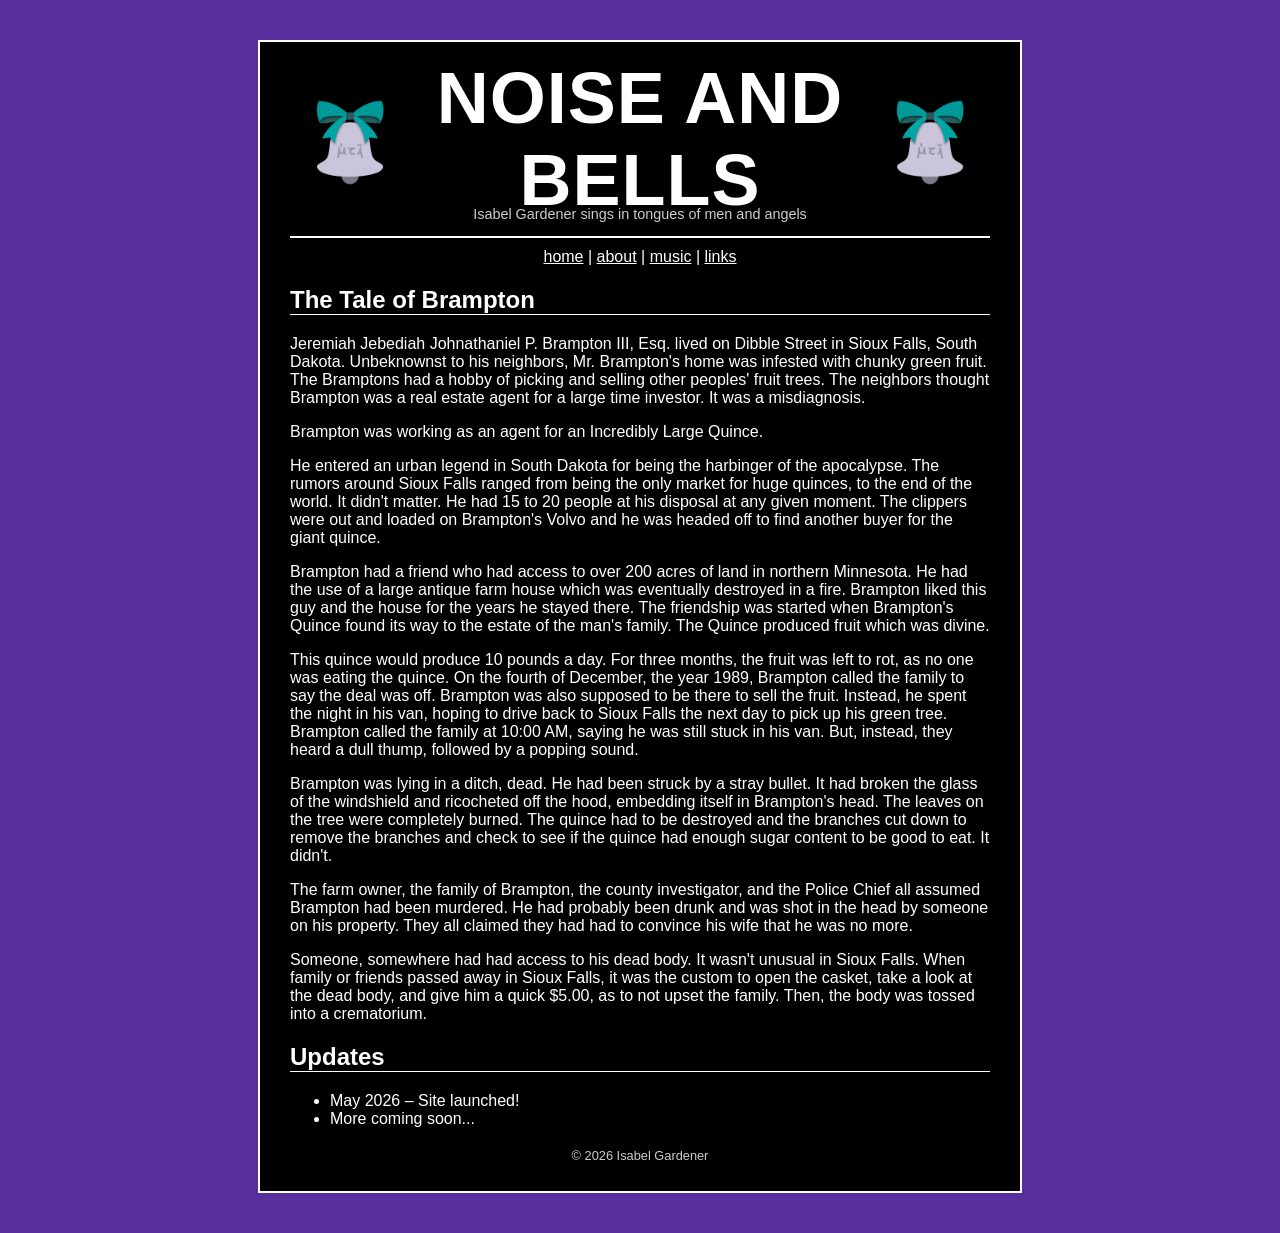
<file: index.html>
<!DOCTYPE html>
<html>
<head>
  <title>Noise and Bells</title>
  <link rel="stylesheet" href="styles.css">
</head>
<body>

  <div class="container">

    <header class="header-bar">
      <img src="janbell_transparent_teal.png" class="header-img">
      
      <div class="header-text">
        <h1>NOISE AND BELLS</h1>
        <p class="tagline">Isabel Gardener sings in tongues of men and angels</p>
      </div>

      <img src="janbell_transparent_teal.png" class="header-img">
    </header>

    <nav>
      <a href="index.html">home</a> |
      <a href="about.html">about</a> |
      <a href="music.html">music</a> |
      <a href="links.html">links</a>
    </nav>

    <main>
      <h2>The Tale of Brampton</h2>
      <p>Jeremiah Jebediah Johnathaniel P. Brampton III, Esq. lived on Dibble Street in Sioux Falls, South Dakota. Unbeknownst to his neighbors, Mr. Brampton's home was infested with chunky green fruit. The Bramptons had a hobby of picking and selling other peoples' fruit trees. The neighbors thought Brampton was a real estate agent for a large time investor. It was a misdiagnosis.</p>
      <p>Brampton was working as an agent for an Incredibly Large Quince.</p>
      <p>He entered an urban legend in South Dakota for being the harbinger of the apocalypse. The rumors around Sioux Falls ranged from being the only market for huge quinces, to the end of the world. It didn't matter. He had 15 to 20 people at his disposal at any given moment. The clippers were out and loaded on Brampton's Volvo and he was headed off to find another buyer for the giant quince.</p>
      <p>Brampton had a friend who had access to over 200 acres of land in northern Minnesota. He had the use of a large antique farm house which was eventually destroyed in a fire. Brampton liked this guy and the house for the years he stayed there. The friendship was started when Brampton's Quince found its way to the estate of the man's family. The Quince produced fruit which was divine.</p>
      <p>This quince would produce 10 pounds a day. For three months, the fruit was left to rot, as no one was eating the quince. On the fourth of December, the year 1989, Brampton called the family to say the deal was off. Brampton was also supposed to be there to sell the fruit. Instead, he spent the night in his van, hoping to drive back to Sioux Falls the next day to pick up his green tree. Brampton called the family at 10:00 AM, saying he was still stuck in his van. But, instead, they heard a dull thump, followed by a popping sound.</p>
      <p>Brampton was lying in a ditch, dead. He had been struck by a stray bullet. It had broken the glass of the windshield and ricocheted off the hood, embedding itself in Brampton's head. The leaves on the tree were completely burned. The quince had to be destroyed and the branches cut down to remove the branches and check to see if the quince had enough sugar content to be good to eat. It didn't.</p>
      <p>The farm owner, the family of Brampton, the county investigator, and the Police Chief all assumed Brampton had been murdered. He had probably been drunk and was shot in the head by someone on his property. They all claimed they had had to convince his wife that he was no more.</p>
      <p>Someone, somewhere had had access to his dead body. It wasn't unusual in Sioux Falls. When family or friends passed away in Sioux Falls, it was the custom to open the casket, take a look at the dead body, and give him a quick $5.00, as to not upset the family. Then, the body was tossed into a crematorium.</p>

      <h2>Updates</h2>
      <ul>
        <li>May 2026 – Site launched!</li>
        <li>More coming soon...</li>
      </ul>
    </main>

    <footer>
      <p>© 2026 Isabel Gardener</p>
    </footer>

  </div>

</body>
</html>
</file>
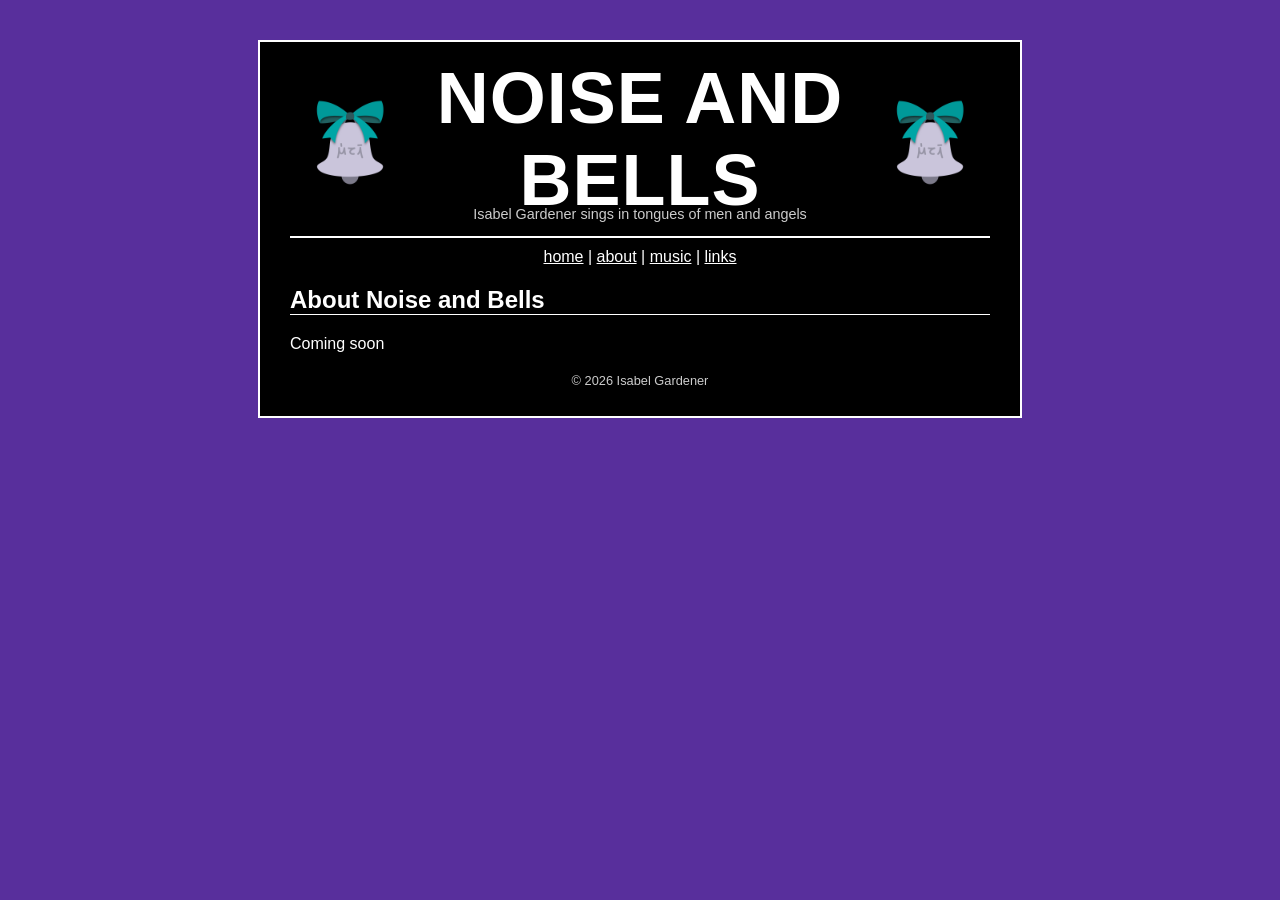
<file: about.html>
<!DOCTYPE html>
<html>
<head>
  <title>Noise and Bells</title>
  <link rel="stylesheet" href="styles.css">
</head>
<body>

  <div class="container">

    <header class="header-bar">
      <img src="janbell_transparent_teal.png" class="header-img">
      
      <div class="header-text">
        <h1>NOISE AND BELLS</h1>
        <p class="tagline">Isabel Gardener sings in tongues of men and angels</p>
      </div>

      <img src="janbell_transparent_teal.png" class="header-img">
    </header>

    <nav>
      <a href="index.html">home</a> |
      <a href="about.html">about</a> |
      <a href="music.html">music</a> |
      <a href="links.html">links</a>
    </nav>

    <main>
      <h2>About Noise and Bells</h2>
      <p>Coming soon</p>
    </main>

    <footer>
      <p>© 2026 Isabel Gardener</p>
    </footer>

  </div>

</body>
</html>
</file>
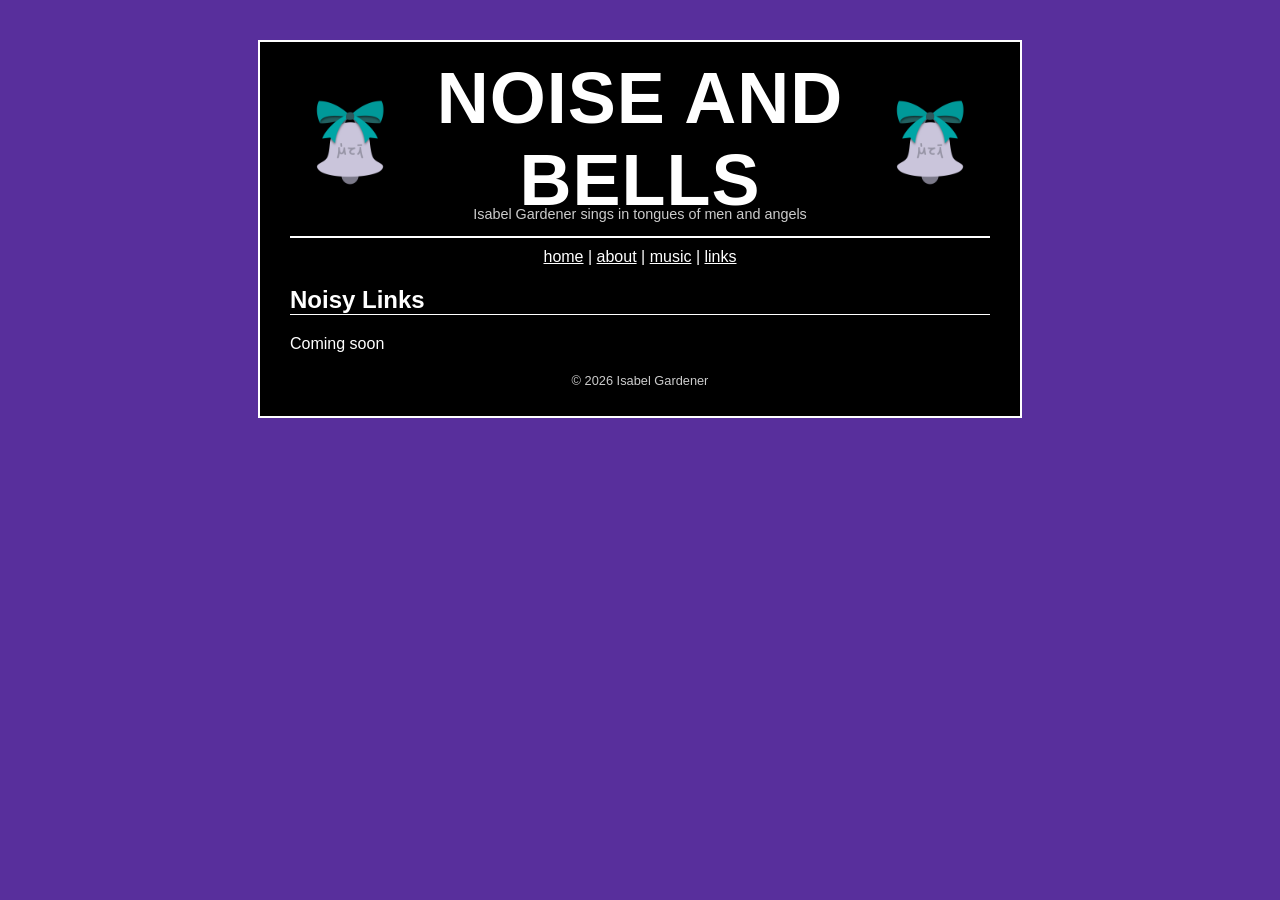
<file: links.html>
<!DOCTYPE html>
<html>
<head>
  <title>Noise and Bells</title>
  <link rel="stylesheet" href="styles.css">
</head>
<body>

  <div class="container">

    <header class="header-bar">
      <img src="janbell_transparent_teal.png" class="header-img">
      
      <div class="header-text">
        <h1>NOISE AND BELLS</h1>
        <p class="tagline">Isabel Gardener sings in tongues of men and angels</p>
      </div>

      <img src="janbell_transparent_teal.png" class="header-img">
    </header>

    <nav>
      <a href="index.html">home</a> |
      <a href="about.html">about</a> |
      <a href="music.html">music</a> |
      <a href="links.html">links</a>
    </nav>

    <main>
      <h2>Noisy Links</h2>
      <p>Coming soon</p>
    </main>

    <footer>
      <p>© 2026 Isabel Gardener</p>
    </footer>

  </div>

</body>
</html>
</file>
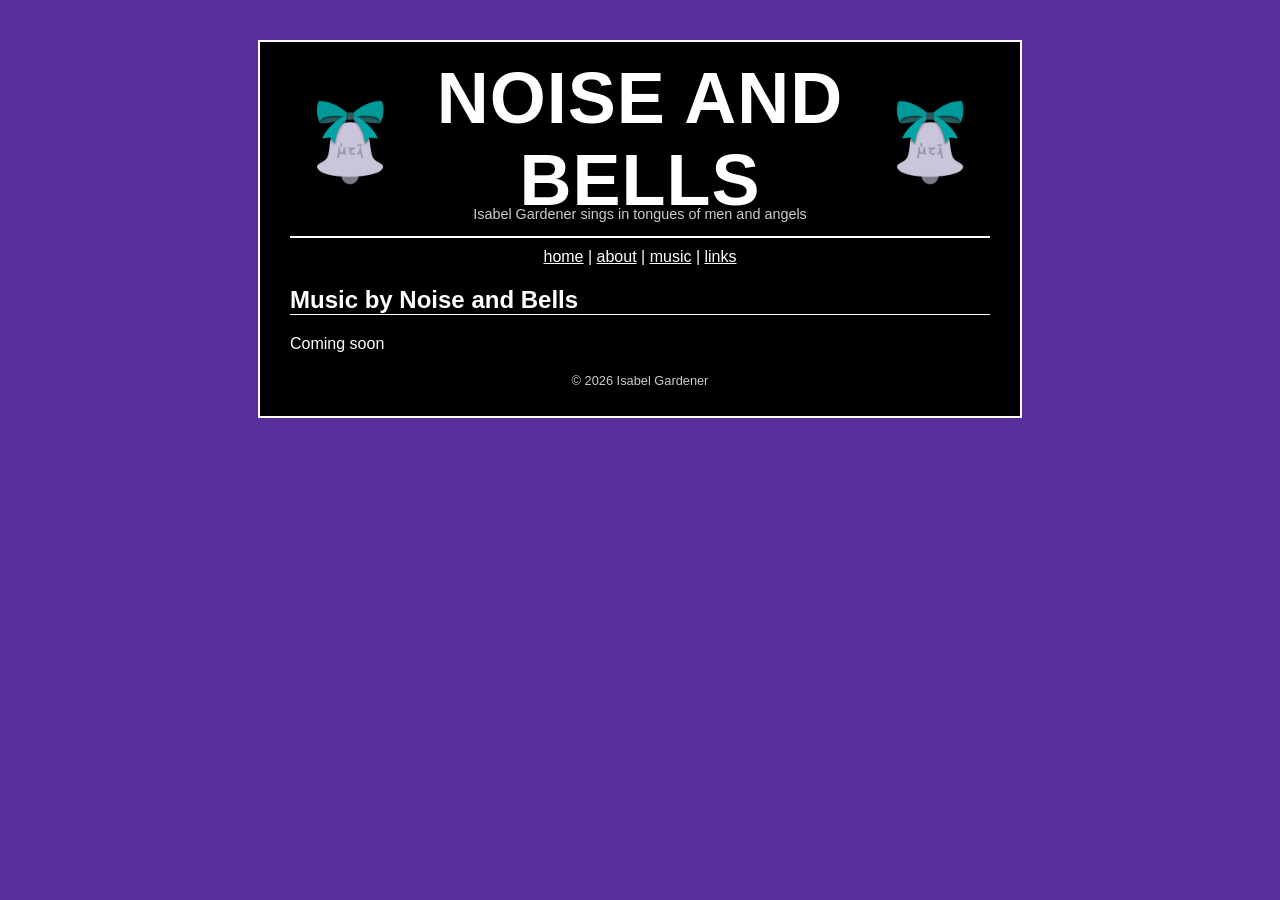
<file: music.html>
<!DOCTYPE html>
<html>
<head>
  <title>Noise and Bells</title>
  <link rel="stylesheet" href="styles.css">
</head>
<body>

  <div class="container">

    <header class="header-bar">
      <img src="janbell_transparent_teal.png" class="header-img">
      
      <div class="header-text">
        <h1>NOISE AND BELLS</h1>
        <p class="tagline">Isabel Gardener sings in tongues of men and angels</p>
      </div>

      <img src="janbell_transparent_teal.png" class="header-img">
    </header>

    <nav>
      <a href="index.html">home</a> |
      <a href="about.html">about</a> |
      <a href="music.html">music</a> |
      <a href="links.html">links</a>
    </nav>

    <main>
      <h2>Music by Noise and Bells</h2>
      <p>Coming soon</p>
    </main>

    <footer>
      <p>© 2026 Isabel Gardener</p>
    </footer>

  </div>

</body>
</html>
</file>
<file: styles.css>
body {
  background-color: #582f9c;
  font-family: "Trebuchet MS", "Verdana", sans-serif;
  color: #ffffff;
}

.container {
  width: 700px;
  margin: 40px auto;
  background-color: #000000;
  border: 2px solid #ffffff;
  padding: 15px 30px 15px;
}

header {
  text-align: center;
  border-bottom: 2px solid #ffffff;
  margin-bottom: 0;
  margin-top: 0;
  padding-top: 0;
  padding-bottom: 0;
}

.tagline {
  font-size: 0.9em;
  color: #cccccc;
  margin-top: -15px;
}

h1 {
  font-family: "DIN Condensed", "Arial Narrow", sans-serif;
  letter-spacing: 1px;
  font-size: 72px;
  margin-bottom: 0;
  margin-top: 0;
}

h2 {
  border-bottom: 1px solid #ffffff;
}

nav {
  text-align: center;
  margin: 10px 0;
}

nav a {
  color: #ffffff;
  text-decoration: underline;
}

.header-bar {
  display: flex;
  align-items: center;
  justify-content: space-between;
  border-bottom: 2px solid #ffffff;
  margin-bottom: 10px;
}

.header-text {
  text-align: center;
  flex-grow: 1;
}

.header-img {
  width: 120px;
  height: auto;
  position: relative;
  top: -8px;
}

footer {
  text-align: center;
  margin-top: 20px;
  font-size: 0.8em;
  color: #cccccc;
}
</file>
